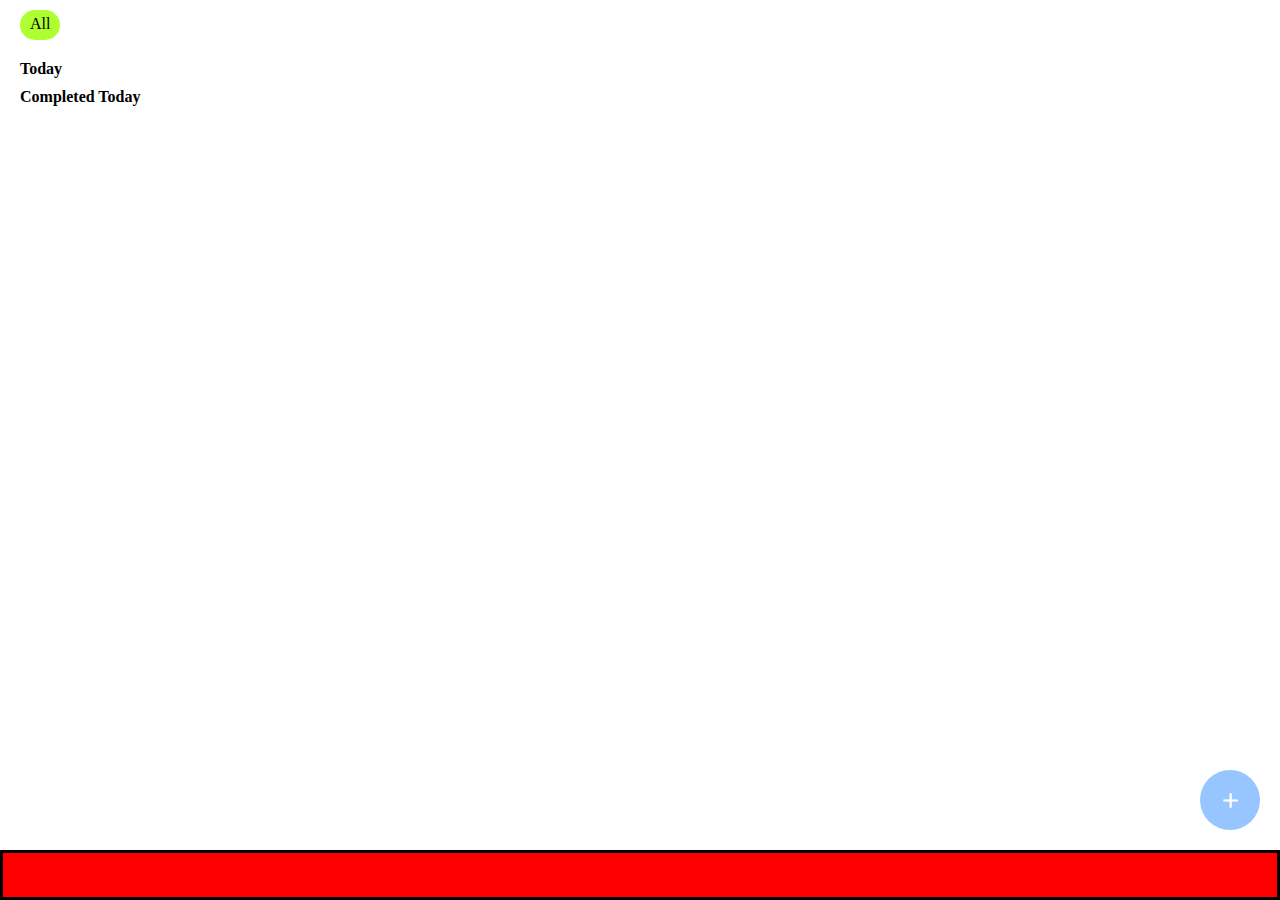
<file: index.html>
<!DOCTYPE html>
<html lang="en">
<head>
    <meta charset="UTF-8">
    <meta name="viewport" content="width=device-width, initial-scale=1.0, maximum-scale=1">
    <title>Document</title>
    <link rel="stylesheet" href="index.css">
    <link href="https://fonts.googleapis.com/css2?family=Material+Symbols+Outlined" rel="stylesheet" />
</head>
<body>
    <div id="dark"></div>
    <div id="container">
        <div id="inner-container">
            <nav id="category">
                 <!-- <div class="category-button">All</div> -->
            </nav>
            <div id="mid-container">
                <div class="task-container">
                    <h4>Today</h4>
                    <div id="today-task">
                        <!-- <div class="task">
                            <input type="checkbox" name="Study" id="Study">
                            <p>Belajar</p>
                        </div> -->
                    </div>
                    <h4>Completed Today</h4>
                    <div id="completed-task">
                        <!-- <div class="task">
                            <input type="checkbox" name="Study" id="Sport">
                            <p>Olahrga</p>
                        </div> -->
                    </div>
                </div>
            </div>

            <div id="option-task">
                <div id="edit-task">Edit</div>
                <div id="delete-task">Delete</div>
            </div>
            <button id="add-show"></button>
            <div id="add-container">
                <input type="text" id="input-task">
                <div>
                    <button id="change-container">
                        <span>No category</span>
                        
                        <div>
                            <div>No Category</div>
                            <div id="create-category"><span>+</span> Create New</div>
                        </div>
                    </button>
                    <button id="calendar">calendar</button>
                    <button id="add-task">Add</button>
                </div>

                <div id="create-category-container">
                    <h3>Create new category</h3>
                    <input type="text">
                    <div>
                        <h4 class="cancel">Cancel</h4>
                        <h4 class="save">Save</h4>
                    </div>
                </div>
            </div>
        </div>

        <nav id="nav-bar"></nav>
    </div>

    <script src="index.js"></script>
</body>
</html>
</file>
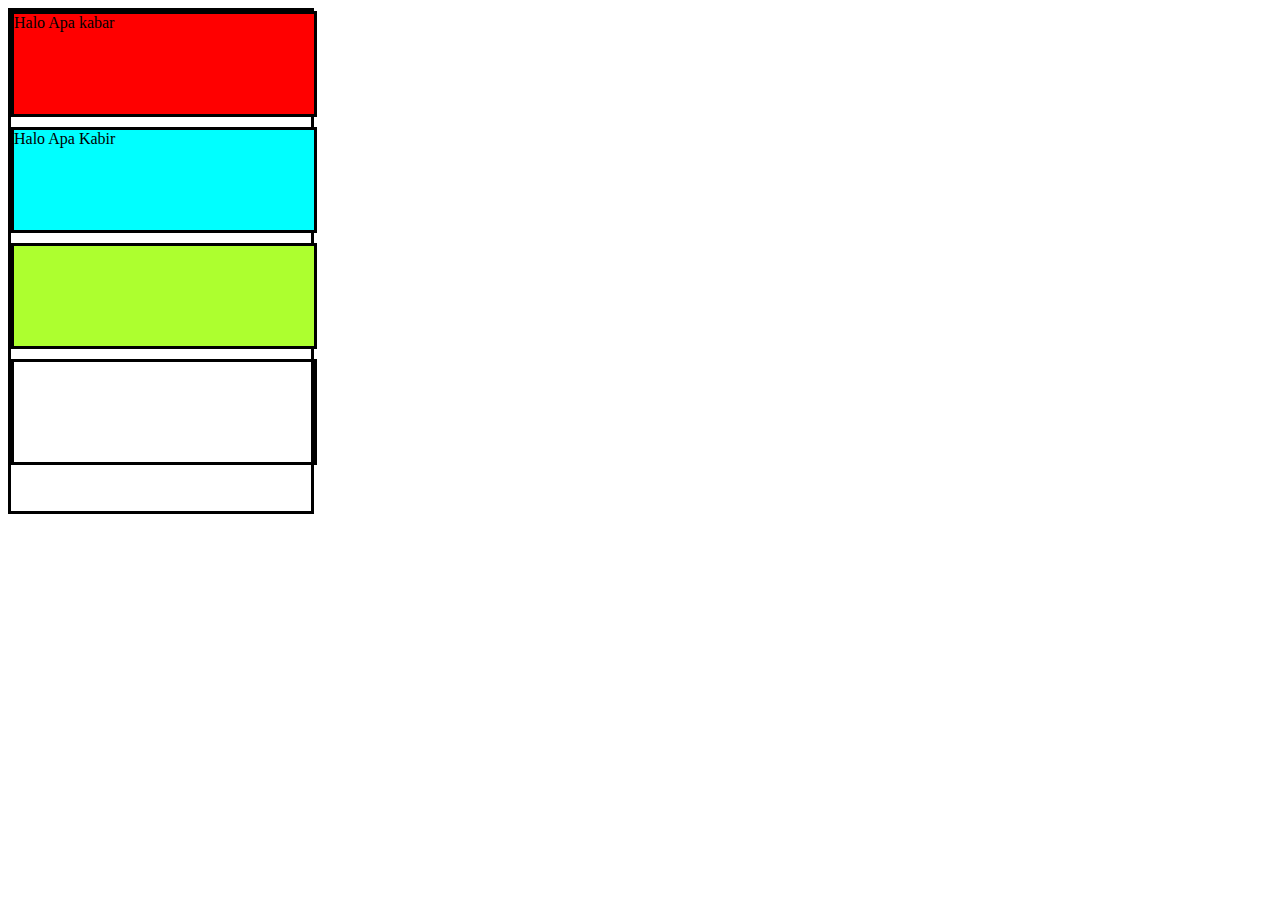
<file: test.html>
<!DOCTYPE html>
<html lang="en">
<head>
    <meta charset="UTF-8">
    <meta name="viewport" content="width=device-width, initial-scale=1.0">
    <title>Document</title>
    <style>
        #container{
            border: solid;
            width: 300px;
            height: 500px;

            position: relative;
        }

        .bar{
            height: 100px;
            width: 100%;
            border: solid;

            margin-bottom: 10px;
        }

        #bar1{
            background-color: red;
        }

        #bar2{
            background-color: aqua;
        }

        #bar3{
            background-color: greenyellow;
        }
    </style>
</head>
<body>
    <div id="container"></div>


    <script>
        const container = document.getElementById("container");

        let arrBar = [
            `<div id="bar1" class="bar" draggable="true" data-index = "0">Halo Apa kabar</div>`,
            `<div id="bar2" class="bar" draggable="true" data-index = "1">Halo Apa Kabir</div>`,
            `<div id="bar3" class="bar" draggable="true" data-index = "2"></div>`,
            `<div id="bar4" class="bar" draggable="true" data-index = "3"></div>`]


        function displayBar(){            
            container.innerHTML = "";

            arrBar.forEach((arr)=> {
                container.innerHTML += arr;
            })
        }

        displayBar();

        container.addEventListener("dragend", (e)=>{
            let from = e.target;
            if(from.dataset.index != undefined && from.dataset.index != index){
                console.log(from.dataset.index)
                swapBar(e)
                resetIndex();
            }
        })

        let target;
        container.addEventListener("dragover", (e)=>{
            if(event.target.dataset.index){
                target = event.target;
                index = event.target.dataset.index
            }
        })

        
        let index;
        function swapBar(e){
            let arrBaru = []
            
            for(let i = 0; i<arrBar.length; i++){
                
                if(e.offsetY > 0){
                    if(i == e.target.dataset.index){
                        continue;
                    }
                    
                    arrBaru.push(arrBar[i])
                    if(i == index){
                        arrBaru[index] = arrBar[e.target.dataset.index]
                    }
                }else{
                    if(i == index){
                        arrBaru[index] = arrBar[e.target.dataset.index]
                    }

                    if(i == e.target.dataset.index){
                        continue;
                    }
                    arrBaru.push(arrBar[i])
                }
            }

            arrBar = arrBaru;

            displayBar()
        }

        function resetIndex(){
            const allBar = document.querySelectorAll("#container div");

            let i = 0
            allBar.forEach((e)=>{
                e.dataset.index = i;
                i++;
            })
        }
    </script>
</body>
</html>
</file>
<file: index.css>
*{
    padding: 0px;
    margin: 0px;
}

:root{
    --navHeight: 50px;
}

#dark{
    background-color: black;
    opacity: 50%;
    display: none;

    width: 100vw;
    height: 100vh;
    position: absolute;

    z-index: 3;
}


#container{
    height: 100vh;
    width: 100vw;
}

#inner-container{
    height: calc(100vh - var(--navHeight));
    background-color: white;
}


#category{
    height: var(--navHeight);
    padding-left: 20px;
    
    display: flex;
    align-items: center;
    overflow-x: scroll;
    overflow-y: hidden;
    
    scrollbar-width: none;


    box-sizing: border-box;
}

/* Segala terkait scroll bar perlu dipelajari */

#category::-webkit-scrollbar{
    display: none;
}

.category-button{
    margin: 5px;
    margin-left: 0px;
    border-radius: 15px;
    padding-left: 10px;
    padding-right: 10px;
    padding-top: 5px;
    padding-bottom: 5px;
    
    height: 20px;
    background-color: greenyellow;
    text-align: center;
    justify-content: center;
}
.task-container{
    padding: 20px;
    padding-top: 10px;
}

.task-container h4{
    margin-bottom: 10px;
}

.task{
    height: 50px;
    border: solid;
    border-radius: 10px;
    background-color: #eaeaea;
    display: flex;
    align-items: center;
    padding-left: 10px;

    margin-bottom: 10px;
}

input[type="checkbox"]{
    appearance: none;

    /* height dan width wajib sama */
    height: 15px;
    width: 15px;

    border-radius: 50px;
    /* border: solid lightgray 5px; */
    outline: solid lightgray 3px;
    margin-right: 8px;

    display: flex;
    align-items: center;
    justify-content: center;
}

input[type="checkbox"]::after{
    content: "check";
    font-family: "Material Symbols Outlined";
    font-weight: bold;
    font-size: 20px;
    color: white;
    display: none;
}

input[type="checkbox"]:checked{
    background-color: lightgray;
}

input[type="checkbox"]:checked + p{
    text-decoration: line-through;
    color: grey;
}

input[type="checkbox"]:checked::after{
    display: block;
}

#add-show{
    width: 60px;
    height: 60px;
    border-radius: 50px;
    border: none;

    position: absolute;
    bottom: calc(var(--navHeight) + 20px);
    right: 20px;

    background-color: #96c5ff;

    display: flex;
    align-items: center;
    justify-content: center;
    z-index: 2;
}

#add-show::after{
    content: "add";
    font-family: "Material Symbols Outlined";
    font-size: 25px;
    color: white;
}

#add-container, #create-category-container{
    display: none;
    position: absolute;
    width: 100vw;
    padding-top: 10px;
    padding-left: 5vw;
    border-radius: 30px;
    z-index: 4;

    bottom: 350px;
    box-sizing: border-box;
    flex-wrap: wrap;
    justify-content: center;

    background-color: white;
}

#add-container input[type="text"]{
    width: 90vw;
    height: 80px;
    padding: 10px;
    border: none;
    border-radius: 20px;
    background-color: #eaeaea;

    box-sizing: border-box;
}

#add-container:div{
    display: block;
    margin: 10px;
    margin-left: 0px;
}

#add-container div button{
    position: relative;
    padding: 4px;
    padding-left: 6px;
    padding-right: 6px;
    border-radius: 20px;
}

#change-container div{
    display: none;
    flex-wrap: wrap;
    position: absolute;

    margin: 0px;
    width: 170px;
    border-radius: 10px;
    padding-top: 10px;
    padding-left: 10px;
    padding-right: 10px;
    padding-bottom: 10px;

    align-items: center;
    box-sizing: border-box;
    box-shadow: 3px 3px 15px black;

    z-index: 5;
    bottom: 0;
    left: -6px;

    background-color: white;
}

#change-container div div{
    height: 30px;

    box-shadow: none;
    display: block;
    border: none;
    position:relative;
    color: black;
}

#change-container div div:hover{
    background-color: lightgrey;
}

#create-category{
    font-weight: bold;
}
#create-category span{
    font-size: 30px;
    font-weight: lighter;
    position: absolute;
    top: 0px;
    left: 20px;
}

#create-category-container{
    /* Copy style dari #add-container */


    display: none;
    flex-wrap: wrap;
    position: absolute;
    justify-content: center;
    align-items: center;
    
    width: 70vw;
    padding-left: 5vw;
    padding-right: 5vw;

    border: solid;

    bottom: 0px;
    left: 10vw;
}

#create-category-container input[type="text"], #create-category-container h3{
    /* Style warisan dari #add-container input[type="text"] */
    width: 60vw;
}

#create-category-container div{
    display: flex;

    justify-content: end;
}

#create-category-container div h4{
    margin: 10px;
    margin-right: 0px;
}

#option-task{
    display: none;
    flex-wrap: wrap;
    position: absolute;

    margin: 0px;
    width: 170px;
    border-radius: 10px;
    padding-top: 10px;
    padding-left: 10px;
    padding-right: 10px;
    padding-bottom: 10px;

    align-items: center;
    justify-content: center;
    box-sizing: border-box;
    box-shadow: 3px 3px 15px black;

    /* z-index: 5;
    bottom: 0;
    left: -6px; */

    background-color: white;
}

#option-task div{
    height: 30px;
    width: 100%;
    box-shadow: none;
    display: flex;
    border: none;
    position:relative;
    color: black;

    align-items: center;
    justify-content: center;
}

#option-task div:hover{
    background-color: lightgrey;
    border-radius: 10px;
}


#nav-bar{
    height: var(--navHeight);
    background-color: red;
    border: solid;
    box-sizing: border-box;
}
</file>
